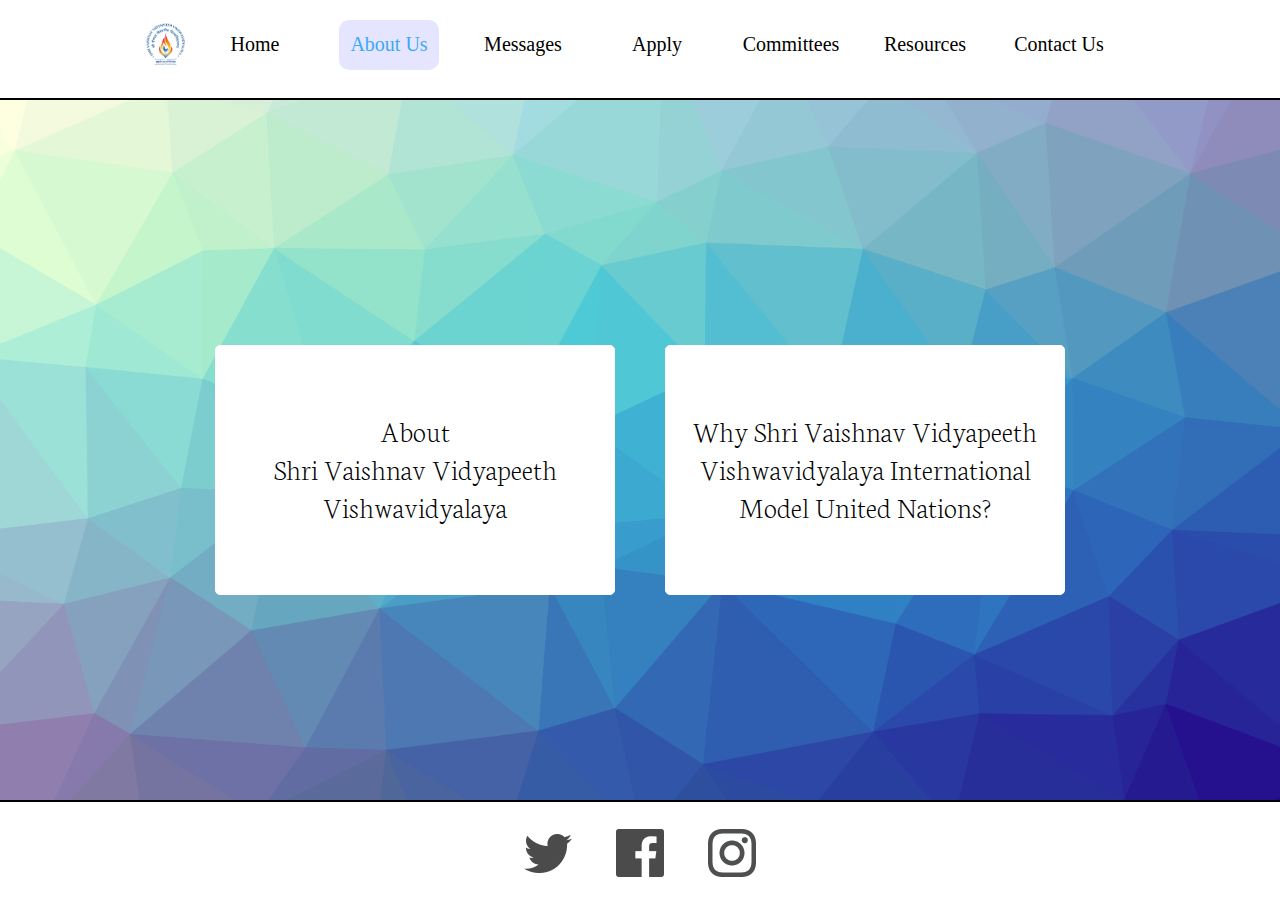
<file: about.html>
<!DOCTYPE html>
<html lang="en">
    <head>
      <meta charset="UTF-8">
      <title>SVVVMUN | About-Us</title>
      <meta name="author" content="Utkarsh Malviya" />
      <link rel="stylesheet" href="css/aboutus.css">
      <link rel="icon" href="favicon.ico?" type="image/x-icon">
      <link href="https://fonts.googleapis.com/css?family=Neuton" rel="stylesheet">
      <script type="text/javascript" src="js/about.js"></script>
    </head>
    <body>
      <header>
        <div class="fixed-width">
          <a id="nav-logo" href="index.html"><img src="svvvlogo.png" alt="LOGO" height="50px" width="50px"></a>
          <nav id="nav-1">
            <a class="link-3" href="index.html"><li class="nav-link">Home</li></a>
            <a class="link-3" href="about.html"><li class="nav-link active">About Us</li></a>
            <a class="link-3" href="messages.html"><li class="nav-link">Messages</li></a>
            <a class="link-3" href="index.html#apply"><li class="nav-link">Apply</li></a>
            <a class="link-3" href="committees.html"><li class="nav-link">Committees</li></a>
            <a class="link-3" href="resources.html"><li class="nav-link">Resources</li></a>
            <a class="link-3" href="contact.html"><li class="nav-link">Contact Us</li></a>
          </nav>
        </div>
      </header>

      <div class="content">
        <div class="content-fixed-width">
          <div onclick='aboutSVVV()' class="aboutSVVV hover">
            <h1>About <br>Shri Vaishnav Vidyapeeth Vishwavidyalaya</h1>
          </div>
          <div onclick='aboutSVVVMUN()' class="aboutSVVVMUN hover">
            <h1>Why Shri Vaishnav Vidyapeeth Vishwavidyalaya International Model United Nations?</h1>
          </div>
          <div id="aboutBoth">
            <div onclick="closeOpenWindow()" id="backButton">
              &#171;
            </div>
            <br />
            <div id="message">
            </div>
          </div>
        </div>
      </div>

      <footer>
        <div class="footer-fixed-width">
          <div class="social-icons">
            <img src="footericons/twitter.png" alt="SVVVIMUN Twitter" />
          </div>
          <div class="social-icons">
            <a href="https://www.facebook.com/SVVVIMUN/?hc_ref=SEARCH" target="_blank"><img src="footericons/facebook.png" alt="SVVVIMUN Facebook" /></a>
          </div>
          <div class="social-icons">
            <img src="footericons/insta.png" alt="SVVVIMUN Instagram" />
          </div>
        </div>
      </footer>
    </body>
</html>
</file>
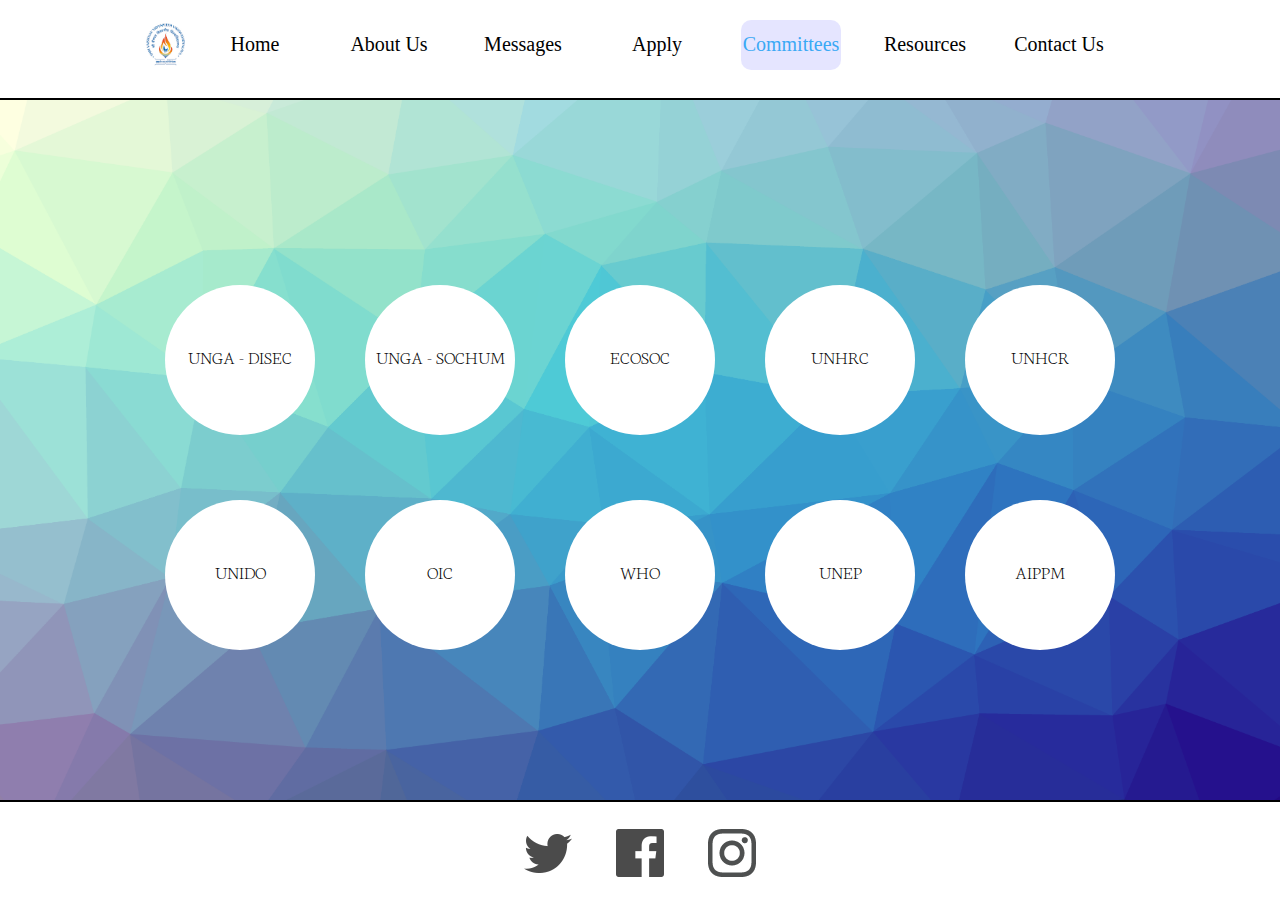
<file: committees.html>
<!DOCTYPE html>
<html lang="en">
    <head>
      <meta charset="UTF-8">
      <title>SVVVMUN | Committees</title>
      <meta name="author" content="Utkarsh Malviya" />
      <link rel="stylesheet" href="css/committees.css">
      <link rel="icon" href="favicon.ico?" type="image/x-icon">
      <link href="https://fonts.googleapis.com/css?family=Neuton" rel="stylesheet">
      <script type="text/javascript" src="js/committees.js"></script>
    </head>
    <body>
      <header>
        <div class="fixed-width">
          <a id="nav-logo" href="index.html"><img src="svvvlogo.png" alt="LOGO" height="50px" width="50px"></a>
          <nav id="nav-1">
            <a class="link-3" href="index.html"><li class="nav-link">Home</li></a>
            <a class="link-3" href="about.html"><li class="nav-link">About Us</li></a>
            <a class="link-3" href="messages.html"><li class="nav-link">Messages</li></a>
            <a class="link-3" href="index.html#apply"><li class="nav-link">Apply</li></a>
            <a class="link-3" href="committees.html"><li class="nav-link active committees-nav-link">Committees</li></a>
            <a class="link-3" href="resources.html"><li class="nav-link">Resources</li></a>
            <a class="link-3" href="contact.html"><li class="nav-link">Contact Us</li></a>
          </nav>
        </div>
      </header>

      <div class="content">
        <div class="content-fixed-width">
            <div id="info">
              <div onclick="closeOpenWindow()" id="backButton">
                &#171;
              </div>
              <br />
              <div id="message">
              </div>
            </div>
            <div onclick='ungaDisec()' class="committees-name">
              <h3>UNGA - DISEC</h3>
            </div>
            <div onclick='ungaSochum()' class="committees-name">
              <h3>UNGA - SOCHUM</h3>
            </div>
            <div onclick='ecosoc()' class="committees-name">
              <h3>ECOSOC</h3>
            </div>
            <div onclick='unhrc()' class="committees-name">
              <h3>UNHRC</h3>
            </div>
            <div onclick='unhcr()' class="committees-name">
              <h3>UNHCR</h3>
            </div>
            <div onclick='unido()' class="committees-name">
              <h3>UNIDO</h3>
            </div>
            <div onclick='oic()' class="committees-name">
              <h3>OIC</h3>
            </div>
            <div onclick='who()' class="committees-name">
              <h3>WHO</h3>
            </div>
            <div onclick='unep()' class="committees-name">
              <h3>UNEP</h3>
            </div>
            <div onclick='aippm()' class="committees-name">
              <h3>AIPPM</h3>
            </div>
        </div>
      </div>

      <footer>
        <div class="footer-fixed-width">
          <div class="social-icons">
            <img src="footericons/twitter.png" alt="SVVVIMUN Twitter" />
          </div>
          <div class="social-icons">
            <a href="https://www.facebook.com/SVVVIMUN/?hc_ref=SEARCH" target="_blank"><img src="footericons/facebook.png" alt="SVVVIMUN Facebook" /></a>
          </div>
          <div class="social-icons">
            <img src="footericons/insta.png" alt="SVVVIMUN Instagram" />
          </div>
        </div>
      </footer>
    </body>
</html>
</file>
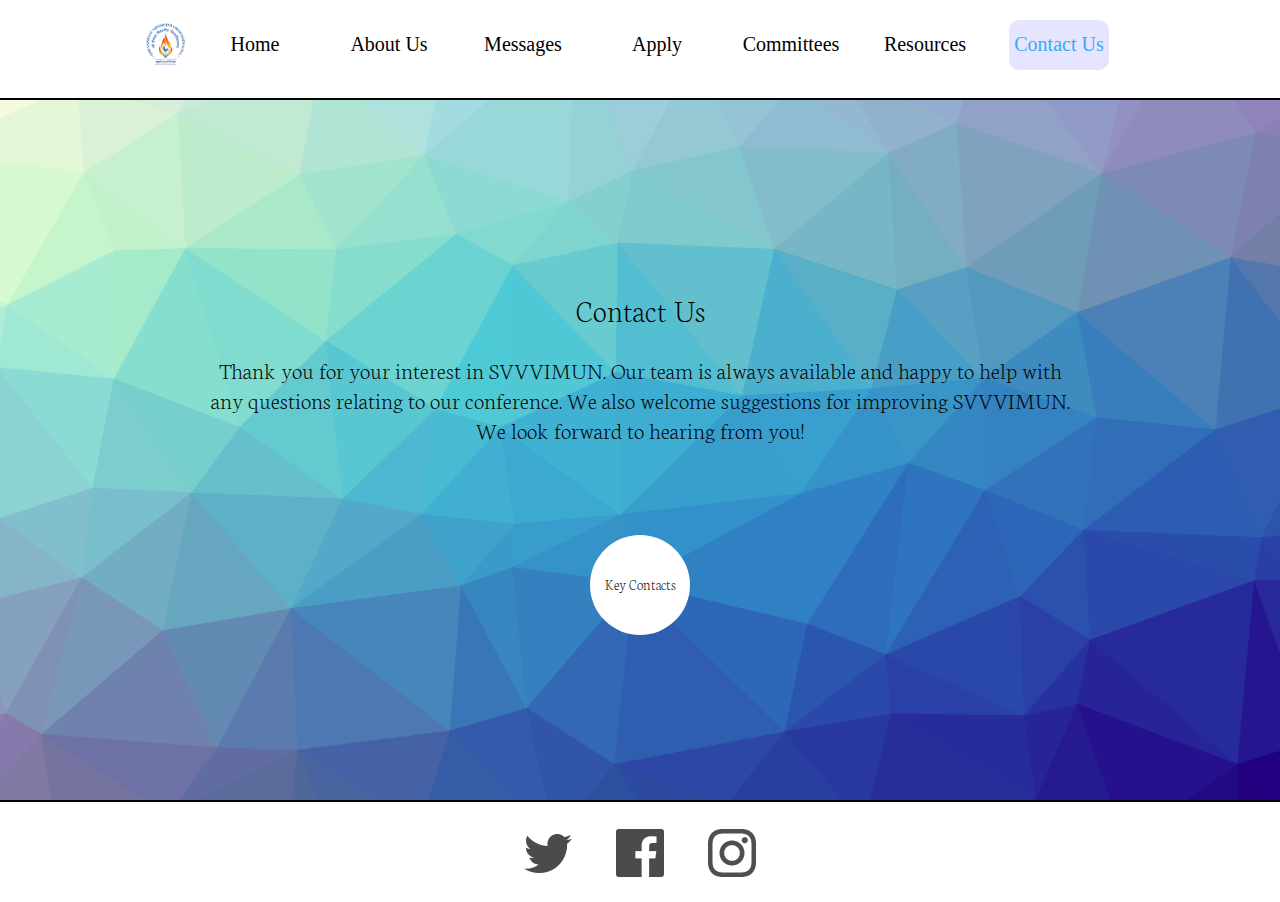
<file: contact.html>
<!DOCTYPE html>
<html lang="en">
    <head>
      <meta charset="UTF-8">
      <title>SVVVMUN | Committees</title>
      <meta name="author" content="Utkarsh Malviya" />
      <link rel="stylesheet" href="css/contact.css" />
      <link rel="icon" href="favicon.ico?" type="image/x-icon" />
      <link href="https://fonts.googleapis.com/css?family=Neuton" rel="stylesheet" />
      <script type="text/javascript" src="js/contact.js"></script>
    </head>
    <body>
      <header>
        <div class="fixed-width">
          <a id="nav-logo" href="index.html"><img src="svvvlogo.png" alt="LOGO" height="50px" width="50px"></a>
          <nav id="nav-1">
            <a class="link-3" href="index.html"><li class="nav-link">Home</li></a>
            <a class="link-3" href="about.html"><li class="nav-link">About Us</li></a>
            <a class="link-3" href="messages.html"><li class="nav-link">Messages</li></a>
            <a class="link-3" href="index.html#apply"><li class="nav-link">Apply</li></a>
            <a class="link-3" href="committees.html"><li class="nav-link">Committees</li></a>
            <a class="link-3" href="resources.html"><li class="nav-link">Resources</li></a>
            <a class="link-3" href="contact.html"><li class="nav-link active">Contact Us</li></a>
          </nav>
        </div>
      </header>

      <div class="content">
        <div class="content-fixed-width">
          <div id="key-contacts-show">
            <div onclick="closeOpenWindow()" id="backButton">
              &#171;
            </div>
            <br />
            <div id="message">
            </div>
          </div>
          <strong><center><h1>Contact Us</h1></center><br />
          <h2>Thank you for your interest in SVVVIMUN. Our team is always available and happy to help with<br/> any questions relating to our conference. We also welcome suggestions for improving SVVVIMUN.</p>
        	<p>We look forward to hearing from you!</h2><br /><br /><br /></strong>
          <div onclick="keycontacts()" class="key-contacts">
            <h2>Key Contacts</h2>
          </div>
        </div>
      </div>

      <footer>
        <div class="footer-fixed-width">
          <div class="social-icons">
            <img src="footericons/twitter.png" alt="SVVVIMUN Twitter" />
          </div>
          <div class="social-icons">
            <a href="https://www.facebook.com/SVVVIMUN/?hc_ref=SEARCH" target="_blank"><img src="footericons/facebook.png" alt="SVVVIMUN Facebook" /></a>
          </div>
          <div class="social-icons">
            <img src="footericons/insta.png" alt="SVVVIMUN Instagram" />
          </div>
        </div>
      </footer>
    </body>
</html>
</file>
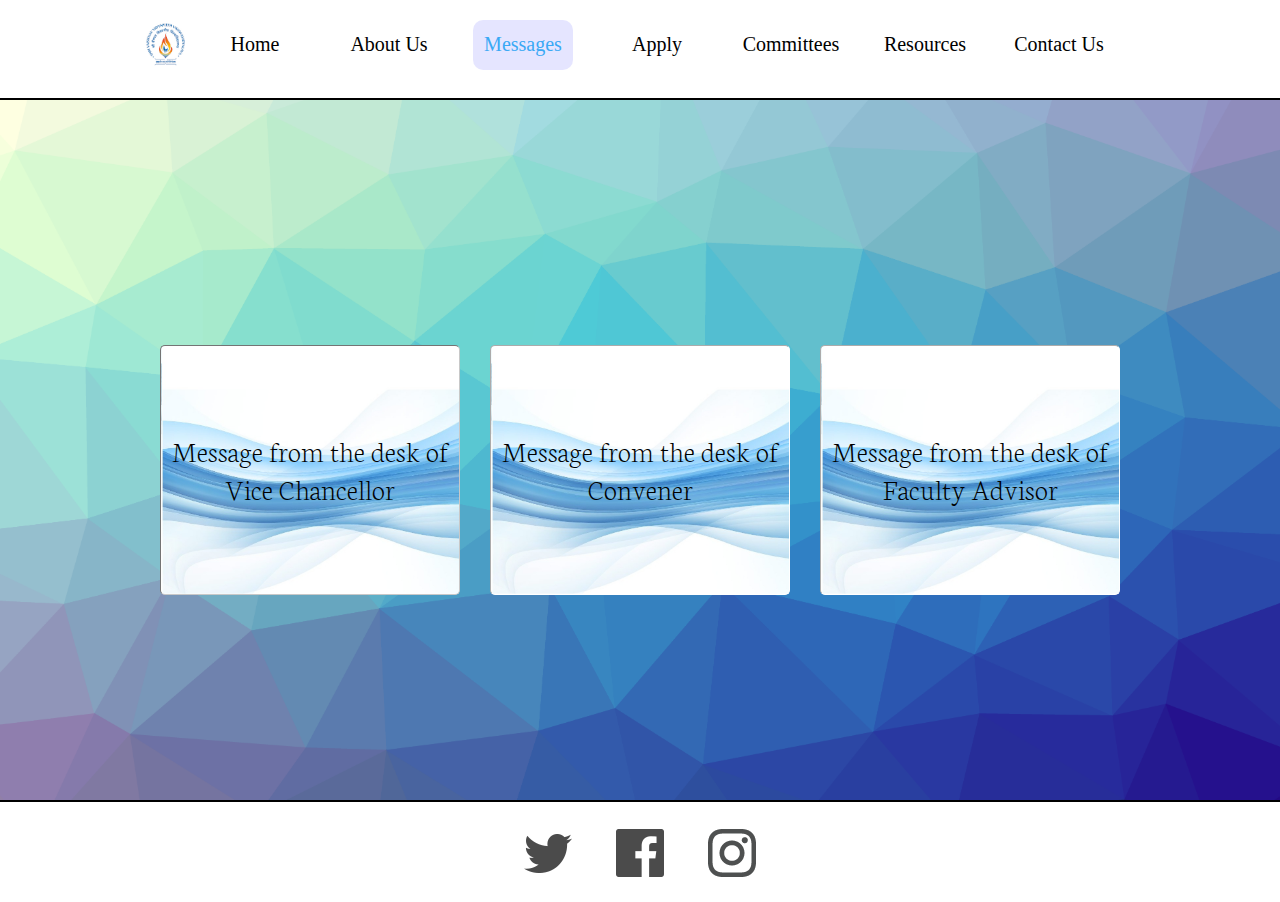
<file: messages.html>
<!DOCTYPE html>
<html lang="en">
    <head>
      <meta charset="UTF-8">
      <title>SVVVMUN | Messages</title>
      <meta name="author" content="Utkarsh Malviya" />
      <link rel="stylesheet" href="css/messages.css">
      <link rel="icon" href="favicon.ico?" type="image/x-icon">
      <link href="https://fonts.googleapis.com/css?family=Neuton" rel="stylesheet">
      <script src="js/messages.js" type="text/javascript"></script>
    </head>
    <body>
      <header>
        <div class="fixed-width">
          <a id="nav-logo" href="index.html"><img src="svvvlogo.png" alt="SVVV MUN" height="50px" width="50px"></a>
          <nav id="nav-1">
              <a class="link-3" href="index.html"><li class="nav-link">Home</li></a>
              <a class="link-3" href="about.html"><li class="nav-link">About Us</li></a>
              <a class="link-3" href="messages.html"><li class="nav-link active">Messages</li></a>
              <a class="link-3" href="index.html#apply"><li class="nav-link">Apply</li></a>
              <a class="link-3" href="committees.html"><li class="nav-link">Committees</li></a>
              <a class="link-3" href="resources.html"><li class="nav-link">Resources</li></a>
              <a class="link-3" href="contact.html"><li class="nav-link">Contact Us</li></a>
          </nav>
        </div>
      </header>

      <div class="content">
        <div class="content-fixed-width">
          <div onclick='messageViceChancellor()' class="messageViceChancellor hover">
            <h1>Message from the desk of Vice Chancellor</h1>
          </div>
          <div onclick='messageConvener()' class="messageConvener hover">
            <h1>Message from the desk of Convener</h1>
          </div>
          <div onclick='messageFaculty()' class="messageFaculty two hover">
            <h1>Message from the desk of Faculty Advisor</h1>
          </div>
          <div id="messageContainer">
            <div onclick="closeOpenWindow()" id="backButton">
              &#171;
            </div>
            <br />
            <div id="message">
            </div>
          </div>
        </div>
      </div>

      <footer>
        <div class="footer-fixed-width">
          <div class="social-icons">
            <img src="footericons/twitter.png" alt="SVVV MUN Twitter" />
          </div>
          <div class="social-icons">
            <a href="https://www.facebook.com/SVVVIMUN/?hc_ref=SEARCH" target="_blank"><img src="footericons/facebook.png" alt="SVVV MUN Facebook" /></a>
          </div>
          <div class="social-icons">
            <img src="footericons/insta.png" alt="SVVV MUN Instagram" />
          </div>
        </div>
      </footer>
    </body>
</html>
</file>
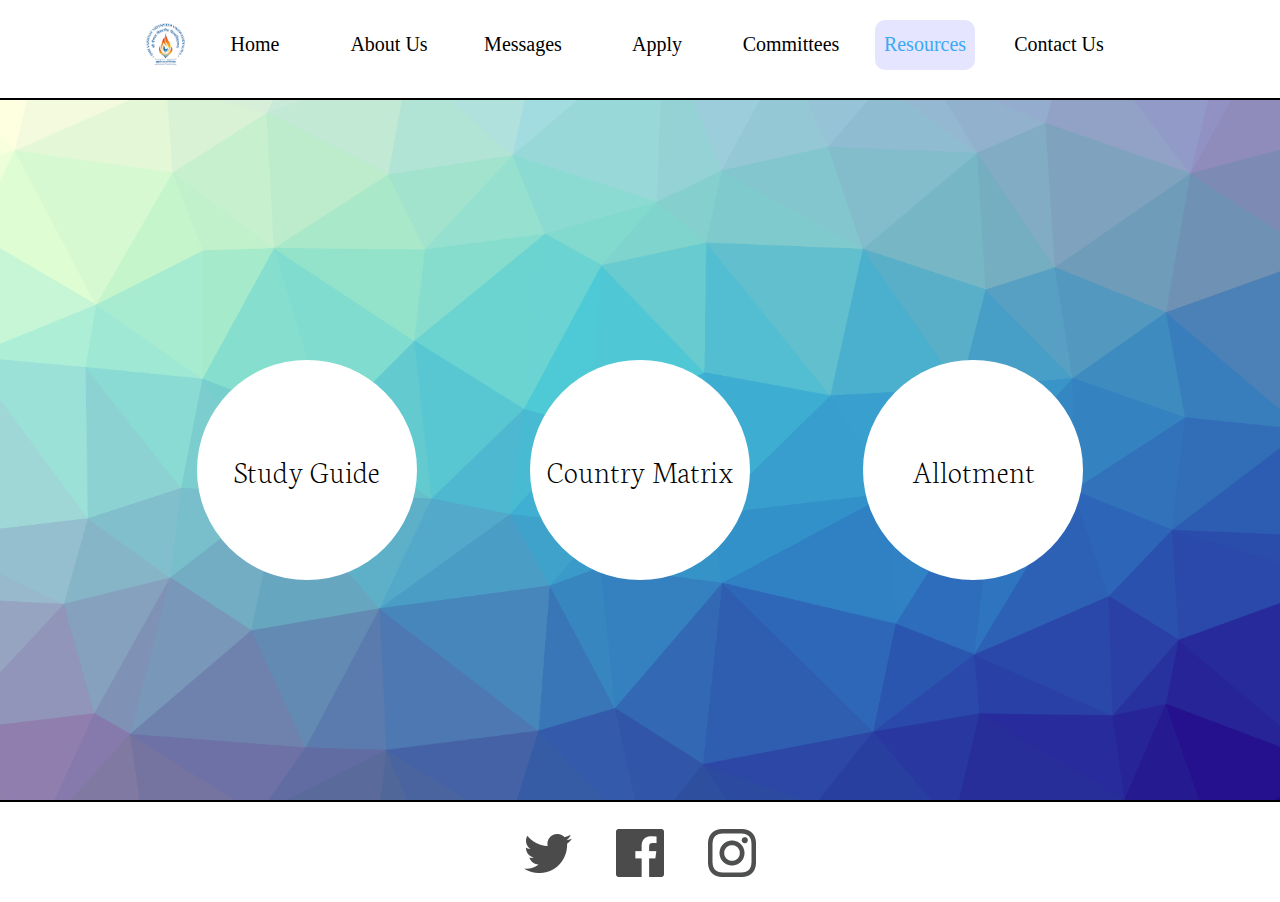
<file: resources.html>
<!DOCTYPE html>
<html lang="en">
    <head>
      <meta charset="UTF-8">
      <title>SVVVMUN | Resources</title>
      <meta name="author" content="Utkarsh Malviya" />
      <link rel="stylesheet" href="css/resources.css">
      <link rel="icon" href="favicon.ico?" type="image/x-icon">
      <link href="https://fonts.googleapis.com/css?family=Neuton" rel="stylesheet">
    </head>
    <body>
      <header>
        <div class="fixed-width">
          <a id="nav-logo" href="index.html"><img src="svvvlogo.png" alt="LOGO" height="50px" width="50px"></a>
          <nav id="nav-1">
            <a class="link-3" href="index.html"><li class="nav-link">Home</li></a>
            <a class="link-3" href="about.html"><li class="nav-link">About Us</li></a>
            <a class="link-3" href="messages.html"><li class="nav-link">Messages</li></a>
            <a class="link-3" href="index.html#apply"><li class="nav-link">Apply</li></a>
            <a class="link-3" href="committees.html"><li class="nav-link">Committees</li></a>
            <a class="link-3" href="resources.html"><li class="nav-link active">Resources</li></a>
            <a class="link-3" href="contact.html"><li class="nav-link">Contact Us</li></a>
          </nav>
        </div>
      </header>

      <div class="content">
        <div class="content-fixed-width">
          <a href="https://drive.google.com/open?id=0Bxt1CYE-sHKwMFduYjNLalM1ZkE" target="_blank">
            <div class="resources-div">
              <h1>Study Guide</h1>
            </div>
          </a>
          <a href="https://docs.google.com/spreadsheets/d/1dJ2saEj3nQvt9vUnHT4yYGHbPG-aIEgXDUqu6BOHErs/edit?usp=sharing" target="_blank">
            <div class="resources-div">
              <h1>Country Matrix</h1>
            </div>
          </a>
          <a href="https://docs.google.com/spreadsheets/d/1lkRGstD__d5Za8KuI3YfaOqFdyMV_nfZqooOb1r3obQ/edit?usp=sharing" target="_blank">
            <div class="resources-div">
              <h1>Allotment</h1>
            </div>
          </a>
        </div>
      </div>

      <footer>
        <div class="footer-fixed-width">
          <div class="social-icons">
            <img src="footericons/twitter.png" alt="SVVVIMUN Twitter" />
          </div>
          <div class="social-icons">
            <a href="https://www.facebook.com/SVVVIMUN/?hc_ref=SEARCH" target="_blank"><img src="footericons/facebook.png" alt="SVVVIMUN Facebook" /></a>
          </div>
          <div class="social-icons">
            <img src="footericons/insta.png" alt="SVVVIMUN Instagram" />
          </div>
        </div>
      </footer>
    </body>
</html>
</file>
<file: css/aboutus.css>
* {
  box-sizing: border-box;
  margin: 0;
  text-decoration: none;
  color: black;
  font-weight: lighter;
}

@media screen and (min-width: 1020px)
{
  .fixed-width{
    width: 1000px;
    height: auto;
    text-align: center;
    margin: 0 auto;
  }

  header {
    width: 100%;
    height: 100px;
    background-color: white;
    position:relative;
    border-bottom: 2px solid black;
    text-align: center;
  }

  li {
    width: 100px;
    display: inline-block;
    margin-left: 15px;
    margin-right: 15px;
    font-size: 20px;
    height: 50px;
    padding-top: 13px;
    transition: 0.4s;
  }

  li:hover {
    border-radius: 10px;
    background-color: rgba(0,0,255,0.1);
    color:#3AA9F5;
  }

  #nav-1{
    height: 100px;
    float:left;
    padding-top: 20px;
    font-family: Raleway;
  }

  .active {
    background-color: rgba(0,0,255,0.1);
    color:#3AA9F5;
    border-radius: 10px;
  }

  #nav-logo {
    padding-top: 20px;
    float: left;
  }
  /*End of Navigation*/

  /*start of content*/
  .content {
    font-family: 'Neuton', serif;
    width: 100%;
    height: 700px;
    padding-top: 130px;
    background-image: url(../bg/bg-4.png);
    background-repeat: no-repeat;
    background-size: cover;
  }

  .content-fixed-width {
    width: 1000px;
    margin: 0 auto;
    height: 500px;
    text-align: center;
    padding-top: 50px;
  }

  .aboutSVVV {
    width: 400px;
    height: 250px;
    float: left;
    margin-top: 65px;
    margin-left: 75px;
    margin-right: 50px;
    padding-top: 65px;
    border: 1px solid rgba(255,255,255,1);
    border-radius: 5px;
    background-color: rgba(255,255,255,1);
    cursor: pointer;
    font-size: 15px;
  }

  .hover:hover {
    margin-top: 60px;
  }

  .aboutSVVVMUN {
    width: 400px;
    height: 250px;
    float: left;
    display: inline-block;
    margin-top: 65px;
    padding-top: 65px;
    border: 1px solid rgba(255,255,255,1);
    border-radius: 5px;
    cursor: pointer;
    background-color: rgba(255,255,255,1);
    font-size: 15px;
  }

  #aboutBoth {
    position: absolute;
    display: none;
    height: 400px;
    width: 1000px;
    border: 1px solid rgba(0,0,255,0.1);
    border-radius: 5px;
    background-color: white;
  }

  #backButton {
    width: 20px;
    height: 20px;
    background-color: rgba(255,0,0,0.5);
    color: black;
    border-radius: 10px;
    margin-top: 10px;
    font-weight: bold;
    margin-left: 10px;
    cursor: pointer;
  }

  #message {
    width: 980px;
    margin-left: 10px;
    height: 350px;
    text-align: left;
    line-height: 25px;
  }
  /*End of contetn*/


  /* start of footer*/
  footer {
    width: 100%;
    height: 100px;
    border-top: 2px solid black;
    background-color: white;
    padding-top: 27px;
  }
  .footer-fixed-width {
    width: 1000px;
    height: 73px;
    text-align: center;
    margin: 0 auto;
  }
  .social-icons{
    opacity:0.7;
    display: inline-block;
    padding-left: 20px;
    padding-right: 20px;
  }
  /* end of footer*/
}

@media screen and (max-width: 1020px)
{
  .fixed-width{
    width: 1000px;
    height: auto;
    text-align: center;
    margin: 0 auto;
  }

  header {
    width: 1020px;
    height: 100px;
    background-color: white;
    position:relative;
    border-bottom: 2px solid black;
    text-align: center;
  }

  li {
    width: 100px;
    display: inline-block;
    margin-left: 15px;
    margin-right: 15px;
    font-size: 20px;
    height: 50px;
    padding-top: 13px;
    transition: 0.4s;
  }

  li:hover {
    border-radius: 10px;
    background-color: rgba(0,0,255,0.1);
    color:#3AA9F5;
  }

  #nav-1{
    height: 100px;
    float:left;
    padding-top: 20px;
    font-family: Raleway;
  }

  .active {
    background-color: rgba(0,0,255,0.1);
    color:#3AA9F5;
    border-radius: 10px;
  }

  #nav-logo {
    padding-top: 20px;
    float: left;
  }
  /*End of Navigation*/

  /*start of content*/
  .content {
    font-family: 'Neuton', serif;
    width: 1020px;
    height: 700px;
    padding-top: 130px;
    background-image: url(../bg/bg-4.png);
    background-repeat: no-repeat;
    background-size: cover;
  }

  .content-fixed-width {
    width: 1000px;
    margin: 0 auto;
    height: 500px;
    text-align: center;
    padding-top: 50px;
  }

  .aboutSVVV {
    width: 400px;
    height: 250px;
    float: left;
    margin-top: 65px;
    margin-left: 75px;
    margin-right: 50px;
    padding-top: 65px;
    border: 1px solid rgba(255,255,255,1);
    border-radius: 5px;
    background-color: rgba(255,255,255,1);
    cursor: pointer;
  }

  .hover:hover {
    margin-top: 60px;
  }

  .aboutSVVVMUN {
    width: 400px;
    height: 250px;
    float: left;
    display: inline-block;
    margin-top: 65px;
    padding-top: 65px;
    border: 1px solid rgba(255,255,255,1);
    border-radius: 5px;
    cursor: pointer;
    background-color: rgba(255,255,255,1);
  }

  #aboutBoth {
    position: absolute;
    display: none;
    height: 400px;
    width: 1000px;
    border: 1px solid rgba(0,0,255,0.1);
    border-radius: 5px;
    background-color: white;
  }

  #backButton {
    width: 20px;
    height: 20px;
    background-color: rgba(255,0,0,0.5);
    color: black;
    border-radius: 10px;
    margin-top: 10px;
    font-weight: bold;
    margin-left: 10px;
    cursor: pointer;
  }

  #message {
    width: 980px;
    margin-left: 10px;
    height: 350px;
    text-align: left;
    line-height: 25px;
  }
  /*End of contetn*/

  /*Start of footer*/
  footer {
    width: 1020px;
    height: 100px;
    border-top: 2px solid black;
    background-color:white;
    padding-top: 27px;
  }
  .footer-fixed-width {
    width: 1000px;
    height: 73px;
    text-align: center;
    margin: 0 auto;
  }
  .social-icons{
    opacity:0.7;
    display: inline-block;
    padding-left: 20px;
    padding-right: 20px;
  }
  /*End of footer*/
}


/*css for scrollbars*/
::-webkit-scrollbar {
    width: 4px;
}

/* Track */
::-webkit-scrollbar-track {
    -webkit-box-shadow: inset 0 0 2px rgba(0,0,0,0.3);
    -webkit-border-radius: 2px;
    border-radius: 2px;
}

/* Handle */
::-webkit-scrollbar-thumb {
    -webkit-border-radius: 2px;
    border-radius: 2px;
    background: rgba(0,0,0,0.5);
    -webkit-box-shadow: inset 0 0 4px rgba(0,0,0,0.3);
}
::-webkit-scrollbar-thumb:window-inactive {
	background: rgba(0,0,0,0.3);
}

::-o-scrollbar {
    width: 4px;
}

/* Track */
::-o-scrollbar-track {
    -webkit-box-shadow: inset 0 0 2px rgba(0,0,0,0.3);
    -webkit-border-radius: 2px;
    border-radius: 2px;
}

/* Handle */
::-o-scrollbar-thumb {
    -webkit-border-radius: 2px;
    border-radius: 2px;
    background: rgba(0,0,0,0.5);
    -webkit-box-shadow: inset 0 0 4px rgba(0,0,0,0.3);
}
::-o-scrollbar-thumb:window-inactive {
	background: rgba(0,0,0,0.3);
}

::-moz-scrollbar {
    width: 4px;
}

/* Track */
::-moz-scrollbar-track {
    -webkit-box-shadow: inset 0 0 2px rgba(0,0,0,0.3);
    -webkit-border-radius: 2px;
    border-radius: 2px;
}

/* Handle */
::-moz-scrollbar-thumb {
    -webkit-border-radius: 2px;
    border-radius: 2px;
    background: rgba(0,0,0,0.5);
    -webkit-box-shadow: inset 0 0 4px rgba(0,0,0,0.3);
}
::-moz-scrollbar-thumb:window-inactive {
	background: rgba(0,0,0,0.3);
}
/*End of css for scrollbar*/
</file>
<file: css/committees.css>
* {
  box-sizing: border-box;
  margin: 0;
  text-decoration: none;
  color: black;
  font-weight: lighter;
}

@media screen and (min-width: 1020px)
{
  .fixed-width{
    width: 1000px;
    height: auto;
    text-align: center;
    margin: 0 auto;
  }

  header {
    width: 100%;
    height: 100px;
    background-color: white;
    position:relative;
    border-bottom: 2px solid black;
    text-align: center;
  }

  li {
    width: 100px;
    display: inline-block;
    margin-left: 15px;
    margin-right: 15px;
    font-size: 20px;
    height: 50px;
    padding-top: 13px;
    transition: 0.4s;
  }

  li:hover {
    border-radius: 10px;
    background-color: rgba(0,0,255,0.1);
    color:#3AA9F5;
  }

  #nav-1{
    height: 100px;
    float:left;
    padding-top: 20px;
    font-family: Raleway;
  }

  .active {
    background-color: rgba(0,0,255,0.1);
    color:#3AA9F5;
    border-radius: 10px;
  }

  #nav-logo {
    padding-top: 20px;
    float: left;
  }
  /*End of Navigation*/

  /*Start of css for content*/
  .content {
    font-family: 'Neuton', serif;
    width: 100%;
    height: 700px;
    padding-top: 120px;
    background-image: url(../bg/bg-4.png);
    background-repeat: no-repeat;
    background-size: cover;
  }
  .content-fixed-width {
    width: 1000px;
    height: 500px;
    margin: 0 auto;
  }
  .committees-name{
    height: 150px;
    width: 150px;
    float: left;
    border-radius: 75px;
    text-align: center;
    padding-top: 60px;
    margin-left: 25px;
    margin-right: 25px;
    margin-top: 65px;
    background-color: rgba(255,255,255,1);
    cursor: pointer;
  }

  .committees-name:hover {
    background-color: rgba(255,255,255,0.8);
  }

  #info {
    position: absolute;
    display: none;
    height: 500px;
    width: 1000px;
    border: 1px solid rgba(0,0,255,0.1);
    border-radius: 5px;
    background-color: white;
    text-align: left;
  }

  #message {
    font-size: 20px;
    line-height: 20px;
    padding: 10px;
  }


  #backButton {
    width: 20px;
    height: 20px;
    background-color: rgba(255,0,0,0.5);
    color: black;
    border-radius: 10px;
    margin-top: 10px;
    font-weight: bold;
    margin-left: 10px;
    cursor: pointer;
    text-align: center;
  }
  /*End of CSS for content*/

  /*Start of footer*/
  footer {
    width: 100%;
    height: 100px;
    border-top: 2px solid black;
    background-color: white;
    padding-top: 27px;
  }
  .footer-fixed-width {
    width: 1000px;
    height: 73px;
    text-align: center;
    margin: 0 auto;
  }
  .social-icons{
    opacity:0.7;
    display: inline-block;
    padding-left: 20px;
    padding-right: 20px;
  }
  /*End of footer*/
}

@media screen and (max-width: 1020px)
{
  .fixed-width{
    width: 1000px;
    height: auto;
    text-align: center;
    margin: 0 auto;
  }

  header {
    width: 1020px;
    height: 100px;
    background-color: white;
    position:relative;
    border-bottom: 2px solid black;
    text-align: center;
  }

  li {
    width: 100px;
    display: inline-block;
    margin-left: 15px;
    margin-right: 15px;
    font-size: 20px;
    height: 50px;
    padding-top: 13px;
    transition: 0.4s;
  }

  li:hover {
    border-radius: 10px;
    background-color: rgba(0,0,255,0.1);
    color:#3AA9F5;
  }

  #nav-1{
    height: 100px;
    float:left;
    padding-top: 20px;
    font-family: Raleway;
  }

  .active {
    background-color: rgba(0,0,255,0.1);
    color:#3AA9F5;
    border-radius: 10px;
  }

  #nav-logo {
    padding-top: 20px;
    float: left;
  }
  /*End of Navigation*/

  /*Start of css for content*/
  /*Start of css for content*/
  .content {
    font-family: 'Neuton', serif;
    width: 1020px;
    height: 700px;
    padding-top: 120px;
    background-image: url(../bg/bg-4.png);
    background-repeat: no-repeat;
    background-size: cover;
  }
  .content-fixed-width {
    width: 1000px;
    height: 500px;
    margin: 0 auto;
  }
  .committees-name{
    height: 150px;
    width: 150px;
    float: left;
    border-radius: 75px;
    text-align: center;
    padding-top: 60px;
    margin-left: 25px;
    margin-right: 25px;
    margin-top: 65px;
    background-color: rgba(255,255,255,1);
    cursor: pointer;
  }

  .committees-name:hover {
    background-color: rgba(255,255,255,0.8);
  }

  #info {
    position: absolute;
    display: none;
    height: 500px;
    width: 1000px;
    border: 1px solid rgba(0,0,255,0.1);
    border-radius: 5px;
    background-color: white;
    text-align: left;
  }

  #message {
    font-size: 20px;
    line-height: 20px;
    padding: 10px;
  }


  #backButton {
    width: 20px;
    height: 20px;
    background-color: rgba(255,0,0,0.5);
    color: black;
    border-radius: 10px;
    margin-top: 10px;
    font-weight: bold;
    margin-left: 10px;
    cursor: pointer;
    text-align: center;
  }
  /*End of CSS for content*/

  /* start of footer*/
  footer {
    width: 1020px;
    height: 100px;
    border-top: 2px solid black;
    background-color: white;
    padding-top: 27px;
  }
  .footer-fixed-width {
    width: 1000px;
    height: 73px;
    text-align: center;
    margin: 0 auto;
  }
  .social-icons{
    opacity:0.7;
    display: inline-block;
    padding-left: 20px;
    padding-right: 20px;
  }
  /*End of Footer*/
}

/*css for scrollbars*/
::-webkit-scrollbar {
    width: 4px;
}

/* Track */
::-webkit-scrollbar-track {
    -webkit-box-shadow: inset 0 0 2px rgba(0,0,0,0.3);
    -webkit-border-radius: 2px;
    border-radius: 2px;
}

/* Handle */
::-webkit-scrollbar-thumb {
    -webkit-border-radius: 2px;
    border-radius: 2px;
    background: rgba(0,0,0,0.5);
    -webkit-box-shadow: inset 0 0 4px rgba(0,0,0,0.3);
}
::-webkit-scrollbar-thumb:window-inactive {
	background: rgba(0,0,0,0.3);
}

::-o-scrollbar {
    width: 4px;
}

/* Track */
::-o-scrollbar-track {
    -webkit-box-shadow: inset 0 0 2px rgba(0,0,0,0.3);
    -webkit-border-radius: 2px;
    border-radius: 2px;
}

/* Handle */
::-o-scrollbar-thumb {
    -webkit-border-radius: 2px;
    border-radius: 2px;
    background: rgba(0,0,0,0.5);
    -webkit-box-shadow: inset 0 0 4px rgba(0,0,0,0.3);
}
::-o-scrollbar-thumb:window-inactive {
	background: rgba(0,0,0,0.3);
}

::-moz-scrollbar {
    width: 4px;
}

/* Track */
::-moz-scrollbar-track {
    -webkit-box-shadow: inset 0 0 2px rgba(0,0,0,0.3);
    -webkit-border-radius: 2px;
    border-radius: 2px;
}

/* Handle */
::-moz-scrollbar-thumb {
    -webkit-border-radius: 2px;
    border-radius: 2px;
    background: rgba(0,0,0,0.5);
    -webkit-box-shadow: inset 0 0 4px rgba(0,0,0,0.3);
}
::-moz-scrollbar-thumb:window-inactive {
	background: rgba(0,0,0,0.3);
}
/*End of css for scrollbar*/
</file>
<file: css/contact.css>
* {
  box-sizing: border-box;
  margin: 0;
  text-decoration: none;
  color: black;
  font-weight: lighter;
}

@media screen and (min-width: 1020px)
{
  .fixed-width{
    width: 1000px;
    height: auto;
    text-align: center;
    margin: 0 auto;
  }

  header {
    width: 100%;
    height: 100px;
    background-color: white;
    position:relative;
    border-bottom: 2px solid black;
    text-align: center;
  }

  li {
    width: 100px;
    display: inline-block;
    margin-left: 15px;
    margin-right: 15px;
    font-size: 20px;
    height: 50px;
    padding-top: 13px;
    transition: 0.4s;
  }

  li:hover {
    border-radius: 10px;
    background-color: rgba(0,0,255,0.1);
    color:#3AA9F5;
  }

  #nav-1{
    height: 100px;
    float:left;
    padding-top: 20px;
    font-family: Raleway;
  }

  .active {
    background-color: rgba(0,0,255,0.1);
    color:#3AA9F5;
    border-radius: 10px;
  }

  #nav-logo {
    padding-top: 20px;
    float: left;
  }
  /*End of Navigation*/

  .content {
    font-family: 'Neuton', serif;
    width: 100%;
    height:700px;
    padding-top: 120px;
    background-image: url(../bg/bg-4.png);
    background-repeat: no-repeat;
    background-size: cover;
    background-position: bottom;
  }
  .content-fixed-width {
    width: 1000px;
    height: 500px;
    margin: 0 auto;
    text-align: center;
    line-height: 30px;
    padding-top: 75px;
  }

  .key-contacts {
    width: 100px;
    height: 100px;
    margin: 0 auto;
    cursor: pointer;
    background-color: rgba(255,255,255,1);
    border-radius: 50px;
    padding-top: 35px;
    font-size: 10px;
  }
  #key-contacts-show{
    display: none;
    background-color: white;
    position: absolute;
    width: 1000px;
    height: 400px;
    border-radius: 5px;
    border: 1px solid rgba(0,0,255,0.1);
    text-align: left;
    overflow: auto;
    padding-left: 10px;
    padding-right: 10px;
  }

  .key-contacts:hover {
    background-color: rgba(255,255,255,0.8);
  }

  #backButton {
    width: 20px;
    height: 20px;
    background-color: rgba(255,0,0,0.5);
    color: black;
    border-radius: 10px;
    margin-top: 10px;
    font-weight: bold;
    cursor: pointer;
    text-align: center;
    padding-bottom: 8px;
  }
  /*Start of footer*/
  footer {
    width: 100%;
    height: 100px;
    border-top: 2px solid black;
    background-color: white;
    padding-top: 27px;
  }
  .footer-fixed-width {
    width: 1000px;
    height: 73px;
    text-align: center;
    margin: 0 auto;
  }
  .social-icons{
    opacity:0.7;
    display: inline-block;
    padding-left: 20px;
    padding-right: 20px;
  }
  /*End of footer*/
}

@media screen and (max-width: 1020px)
{
  .fixed-width{
    width: 1000px;
    height: auto;
    text-align: center;
    margin: 0 auto;
  }

  header {
    width: 1020px;
    height: 100px;
    background-color: white;
    position:relative;
    border-bottom: 2px solid black;
    text-align: center;
  }

  li {
    width: 100px;
    display: inline-block;
    margin-left: 15px;
    margin-right: 15px;
    font-size: 20px;
    height: 50px;
    padding-top: 13px;
    transition: 0.4s;
  }

  li:hover {
    border-radius: 10px;
    background-color: rgba(0,0,255,0.1);
    color:#3AA9F5;
  }

  #nav-1{
    height: 100px;
    float:left;
    padding-top: 20px;
    font-family: Raleway;
  }

  .active {
    background-color: rgba(0,0,255,0.1);
    color:#3AA9F5;
    border-radius: 10px;
  }

  #nav-logo {
    padding-top: 20px;
    float: left;
  }
  /*End of Navigation*/

  .content {
    font-family: 'Neuton', serif;
    width: 1020px;
    height:700px;
    padding-top: 120px;
    background-image: url(../bg/bg-4.png);
    background-repeat: no-repeat;
    background-size: cover;
  }
  .content-fixed-width {
    width: 1000px;
    height: 500px;
    margin: 0 auto;
    text-align: center;
    line-height: 30px;
    padding-top: 75px;
  }

  .key-contacts {
    width: 100px;
    height: 100px;
    margin: 0 auto;
    cursor: pointer;
    background-color: rgba(255,255,255,1);
    border-radius: 50px;
    padding-top: 35px;
    font-size: 10px;
  }
  #key-contacts-show{
    display: none;
    background-color: white;
    position: absolute;
    width: 1000px;
    height: 400px;
    border-radius: 5px;
    border: 1px solid rgba(0,0,255,0.1);
    text-align: left;
    overflow: auto;
    padding-left: 10px;
    padding-right: 10px;
  }

  .key-contacts:hover {
    background-color: rgba(255,255,255,0.8);
  }

  #backButton {
    width: 20px;
    height: 20px;
    background-color: rgba(255,0,0,0.5);
    color: black;
    border-radius: 10px;
    margin-top: 10px;
    font-weight: bold;
    cursor: pointer;
    text-align: center;
    padding-bottom: 8px;
  }

  /* start of footer*/
  footer {
    width: 1020px;
    height: 100px;
    border-top: 2px solid black;
    background-color: white;
    padding-top: 27px;
  }
  .footer-fixed-width {
    width: 1000px;
    height: 73px;
    text-align: center;
    margin: 0 auto;
  }
  .social-icons{
    opacity:0.7;
    display: inline-block;
    padding-left: 20px;
    padding-right: 20px;
  }
  /*End of Footer*/
}

/*css for scrollbars*/
::-webkit-scrollbar {
    width: 4px;
}

/* Track */
::-webkit-scrollbar-track {
    -webkit-box-shadow: inset 0 0 2px rgba(0,0,0,0.3);
    -webkit-border-radius: 2px;
    border-radius: 2px;
}

/* Handle */
::-webkit-scrollbar-thumb {
    -webkit-border-radius: 2px;
    border-radius: 2px;
    background: rgba(0,0,0,0.5);
    -webkit-box-shadow: inset 0 0 4px rgba(0,0,0,0.3);
}
::-webkit-scrollbar-thumb:window-inactive {
	background: rgba(0,0,0,0.3);
}

::-o-scrollbar {
    width: 4px;
}

/* Track */
::-o-scrollbar-track {
    -webkit-box-shadow: inset 0 0 2px rgba(0,0,0,0.3);
    -webkit-border-radius: 2px;
    border-radius: 2px;
}

/* Handle */
::-o-scrollbar-thumb {
    -webkit-border-radius: 2px;
    border-radius: 2px;
    background: rgba(0,0,0,0.5);
    -webkit-box-shadow: inset 0 0 4px rgba(0,0,0,0.3);
}
::-o-scrollbar-thumb:window-inactive {
	background: rgba(0,0,0,0.3);
}

::-moz-scrollbar {
    width: 4px;
}

/* Track */
::-moz-scrollbar-track {
    -webkit-box-shadow: inset 0 0 2px rgba(0,0,0,0.3);
    -webkit-border-radius: 2px;
    border-radius: 2px;
}

/* Handle */
::-moz-scrollbar-thumb {
    -webkit-border-radius: 2px;
    border-radius: 2px;
    background: rgba(0,0,0,0.5);
    -webkit-box-shadow: inset 0 0 4px rgba(0,0,0,0.3);
}
::-moz-scrollbar-thumb:window-inactive {
	background: rgba(0,0,0,0.3);
}
/*End of css for scrollbar*/
</file>
<file: css/messages.css>
* {
  box-sizing: border-box;
  margin: 0;
  text-decoration: none;
  color: black;
  font-weight: lighter;
}

@media screen and (min-width: 1020px)
{
  .fixed-width{
    width: 1000px;
    height: auto;
    text-align: center;
    margin: 0 auto;
  }

  header {
    width: 100%;
    height: 100px;
    background-color: white;
    position:relative;
    border-bottom: 2px solid black;
    text-align: center;
  }

  li {
    width: 100px;
    display: inline-block;
    margin-left: 15px;
    margin-right: 15px;
    font-size: 20px;
    height: 50px;
    padding-top: 13px;
    transition: 0.4s;
  }

  li:hover {
    border-radius: 10px;
    background-color: rgba(0,0,255,0.1);
    color:#3AA9F5;
  }

  #nav-1{
    height: 100px;
    float:left;
    padding-top: 20px;
    font-family: Raleway;
  }

  .active {
    background-color: rgba(0,0,255,0.1);
    color:#3AA9F5;
    border-radius: 10px;
  }

  #nav-logo {
    padding-top: 20px;
    float: left;
  }
  /*End of Navigation*/

  /*start of content*/
  .content {
    font-family: 'Neuton', serif;
    width: 100%;
    height: 700px;
    padding-top: 120px;
    background-image: url(../bg/bg-4.png);
    background-repeat: no-repeat;
    background-size: cover;
  }

  .content-fixed-width {
    width: 1000px;
    margin: 0 auto;
    height: 500px;
    text-align: center;
  }

  .messageViceChancellor {
    width: 300px;
    height: 250px;
    float: left;
    background-color: rgba(255,255,255,0.7);
    border: 1px inset rgba(200,200,200,1);
    border-radius: 5px;
    cursor: pointer;
    margin-left: 20px;
    margin-right: 30px;
    padding-top: 85px;
    margin-top: 125px;
    font-size: 15px;
    background-image: url(../bg/bg-5.jpg);
    background-position:bottom;
    background-size: cover;
    background-repeat: no-repeat;
  }
  .messageConvener {
    width: 300px;
    height: 250px;
    float: left;
    background-color: rgba(255,255,255,0.7);
    border: 1px inset rgba(255,255,255,1);
    border-radius: 5px;
    cursor: pointer;
    margin-right: 30px;
    padding-top: 85px;
    margin-top: 125px;
    font-size: 15px;
    background-image: url(../bg/bg-5.jpg);
    background-position:bottom;
    background-size: cover;
    background-repeat: no-repeat;
  }
  .messageFaculty {
    width: 300px;
    height: 250px;
    float: left;
    background-color: rgba(255,255,255,0.7);
    border: 1px inset rgba(255,255,255,1);
    border-radius: 5px;
    cursor: pointer;
    padding-top: 85px;
    margin-top: 125px;
    font-size: 15px;
    background-image: url(../bg/bg-5.jpg);
    background-position:bottom;
    background-size: cover;
    background-repeat: no-repeat;
  }

  .hover:hover {
    margin-top: 115px;
  }

  #messageContainer {
    width: 1000px;
    height: 500px;
    display: none;
    position: absolute;
    border: 1px solid rgba(0,0,255,0.1);
    border-radius: 5px;
    background-color: white;
    text-align: left;
    overflow: auto;
    padding-left: 10px;
    padding-right: 10px;
    line-height: 20px;
  }

  #backButton {
    width: 20px;
    height: 20px;
    background-color: rgba(255,0,0,0.5);
    color: black;
    border-radius: 10px;
    margin-top: 10px;
    font-weight: bold;
    margin-left: 0px;
    cursor: pointer;
    text-align: center;
  }


  /*End of content*/
  /*Start of footer*/
  footer {
    width: 100%;
    height: 100px;
    border-top: 2px solid black;
    background-color: white;
    padding-top: 27px;
  }
  .footer-fixed-width {
    width: 1000px;
    height: 73px;
    text-align: center;
    margin: 0 auto;
  }
  .social-icons{
    opacity:0.7;
    display: inline-block;
    padding-left: 20px;
    padding-right: 20px;
  }
  /*End of footer*/
}

@media screen and (max-width: 1020px)
{
  .fixed-width{
    width: 1000px;
    height: auto;
    text-align: center;
    margin: 0 auto;
  }

  header {
    width: 1020px;
    height: 100px;
    background-color: white;
    position:relative;
    border-bottom: 2px solid black;
    text-align: center;
  }

  li {
    width: 100px;
    display: inline-block;
    margin-left: 15px;
    margin-right: 15px;
    font-size: 20px;
    height: 50px;
    padding-top: 13px;
    transition: 0.4s;
  }

  li:hover {
    border-radius: 10px;
    background-color: rgba(0,0,255,0.1);
    color:#3AA9F5;
  }

  #nav-1{
    height: 100px;
    float:left;
    padding-top: 20px;
    font-family: Raleway;
  }

  .active {
    background-color: rgba(0,0,255,0.1);
    color:#3AA9F5;
    border-radius: 10px;
  }

  #nav-logo {
    padding-top: 20px;
    float: left;
  }
  /*End of Navigation*/

  .content {
    font-family: 'Neuton', serif;
    width: 1020px;
    height: 700px;
    padding-top: 120px;
    background-image: url(../bg/bg-4.png);
    background-repeat: no-repeat;
    background-size: cover;
  }

  .content-fixed-width {
    width: 1000px;
    margin: 0 auto;
    height: 500px;
    text-align: center;
  }

  .messageViceChancellor {
    width: 300px;
    height: 250px;
    float: left;
    background-color: rgba(255,255,255,0.7);
    border: 1px inset rgba(255,255,255,1);
    border-radius: 5px;
    cursor: pointer;
    margin-left: 20px;
    margin-right: 30px;
    padding-top: 85px;
    margin-top: 125px;
    font-size: 15px;
    background-image: url(../bg/bg-5.jpg);
    background-position:bottom;
    background-size: cover;
    background-repeat: no-repeat;
  }
  .messageConvener {
    width: 300px;
    height: 250px;
    float: left;
    background-color: rgba(255,255,255,0.7);
    border: 1px inset rgba(255,255,255,1);
    border-radius: 5px;
    cursor: pointer;
    margin-right: 30px;
    padding-top: 85px;
    margin-top: 125px;
    font-size: 15px;
    background-image: url(../bg/bg-5.jpg);
    background-position:bottom;
    background-size: cover;
    background-repeat: no-repeat;
  }
  .messageFaculty {
    width: 300px;
    height: 250px;
    float: left;
    background-color: rgba(255,255,255,0.7);
    border: 1px inset rgba(255,255,255,1);
    border-radius: 5px;
    cursor: pointer;
    padding-top: 85px;
    margin-top: 125px;
    font-size: 15px;
    background-image: url(../bg/bg-5.jpg);
    background-position:bottom;
    background-size: cover;
    background-repeat: no-repeat;
  }

  .hover:hover {
    margin-top: 115px;
  }

  #messageContainer {
    width: 1000px;
    height: 500px;
    display: none;
    position: absolute;
    border: 1px solid rgba(0,0,255,0.1);
    border-radius: 5px;
    background-color: white;
    text-align: left;
    overflow: auto;
    padding-left: 10px;
    padding-right: 10px;
    line-height: 20px;
  }

  #backButton {
    width: 20px;
    height: 20px;
    background-color: rgba(255,0,0,0.5);
    color: black;
    border-radius: 10px;
    margin-top: 10px;
    font-weight: bold;
    margin-left: 0px;
    cursor: pointer;
    text-align: center;
  }


  /*End of content*/
  /* start of footer*/
  footer {
    width: 1020px;
    height: 100px;
    border-top: 2px solid black;
    background-color: white;
    padding-top: 27px;
  }
  .footer-fixed-width {
    width: 1000px;
    height: 73px;
    text-align: center;
    margin: 0 auto;
  }
  .social-icons{
    opacity:0.7;
    display: inline-block;
    padding-left: 20px;
    padding-right: 20px;
  }
  /*End of Footer*/
}

/*css for scrollbars*/
::-webkit-scrollbar {
    width: 4px;
}

/* Track */
::-webkit-scrollbar-track {
    -webkit-box-shadow: inset 0 0 2px rgba(0,0,0,0.3);
    -webkit-border-radius: 2px;
    border-radius: 2px;
}

/* Handle */
::-webkit-scrollbar-thumb {
    -webkit-border-radius: 2px;
    border-radius: 2px;
    background: rgba(0,0,0,0.5);
    -webkit-box-shadow: inset 0 0 4px rgba(0,0,0,0.3);
}
::-webkit-scrollbar-thumb:window-inactive {
	background: rgba(0,0,0,0.3);
}

::-o-scrollbar {
    width: 4px;
}

/* Track */
::-o-scrollbar-track {
    -webkit-box-shadow: inset 0 0 2px rgba(0,0,0,0.3);
    -webkit-border-radius: 2px;
    border-radius: 2px;
}

/* Handle */
::-o-scrollbar-thumb {
    -webkit-border-radius: 2px;
    border-radius: 2px;
    background: rgba(0,0,0,0.5);
    -webkit-box-shadow: inset 0 0 4px rgba(0,0,0,0.3);
}
::-o-scrollbar-thumb:window-inactive {
	background: rgba(0,0,0,0.3);
}

::-moz-scrollbar {
    width: 4px;
}

/* Track */
::-moz-scrollbar-track {
    -webkit-box-shadow: inset 0 0 2px rgba(0,0,0,0.3);
    -webkit-border-radius: 2px;
    border-radius: 2px;
}

/* Handle */
::-moz-scrollbar-thumb {
    -webkit-border-radius: 2px;
    border-radius: 2px;
    background: rgba(0,0,0,0.5);
    -webkit-box-shadow: inset 0 0 4px rgba(0,0,0,0.3);
}
::-moz-scrollbar-thumb:window-inactive {
	background: rgba(0,0,0,0.3);
}
/*End of css for scrollbar*/
</file>
<file: css/resources.css>
* {
  box-sizing: border-box;
  margin: 0;
  text-decoration: none;
  color: black;
  font-weight: lighter;
}

@media screen and (min-width: 1020px)
{
  .fixed-width{
    width: 1000px;
    height: auto;
    text-align: center;
    margin: 0 auto;
  }

  header {
    width: 100%;
    height: 100px;
    background-color: white;
    position:relative;
    border-bottom: 2px solid black;
    text-align: center;
  }

  li {
    width: 100px;
    display: inline-block;
    margin-left: 15px;
    margin-right: 15px;
    font-size: 20px;
    height: 50px;
    padding-top: 13px;
    transition: 0.4s;
  }

  li:hover {
    border-radius: 10px;
    background-color: rgba(0,0,255,0.1);
    color:#3AA9F5;
  }

  #nav-1{
    height: 100px;
    float:left;
    padding-top: 20px;
    font-family: Raleway;
  }

  .active {
    background-color: rgba(0,0,255,0.1);
    color:#3AA9F5;
    border-radius: 10px;
  }

  #nav-logo {
    padding-top: 20px;
    float: left;
  }
  /*End of Navigation*/

  .content {
    font-family: 'Neuton', serif;
    width: 100%;
    height: 700px;
    padding-top: 120px;
    background-image: url(../bg/bg-4.png);
    background-repeat: no-repeat;
    background-size: cover;
  }
  .content-fixed-width {
    width: 1000px;
    height: 500px;
    margin: 0 auto;
    text-align: center;
    padding-top: 140px;
  }

  .resources-div{
    display: inline-block;
    margin-left: 55px;
    margin-right: 55px;
    width: 220px;
    height: 220px;
    border-radius: 110px;
    background-color: rgba(255,255,255,1);
    padding-top: 90px;
  }

  .resources-div:hover {
    background-color: rgba(255,255,255,0.8);
  }
  /*Start of footer*/
  footer {
    width: 100%;
    height: 100px;
    border-top: 2px solid black;
    background-color: white;
    padding-top: 27px;
  }
  .footer-fixed-width {
    width: 1000px;
    height: 73px;
    text-align: center;
    margin: 0 auto;
  }
  .social-icons{
    opacity:0.7;
    display: inline-block;
    padding-left: 20px;
    padding-right: 20px;
  }
  /*End of footer*/
}

@media screen and (max-width: 1020px)
{
  .fixed-width{
    width: 1000px;
    height: auto;
    text-align: center;
    margin: 0 auto;
  }

  header {
    width: 1020px;
    height: 100px;
    background-color: white;
    position:relative;
    border-bottom: 2px solid black;
    text-align: center;
  }

  li {
    width: 100px;
    display: inline-block;
    margin-left: 15px;
    margin-right: 15px;
    font-size: 20px;
    height: 50px;
    padding-top: 13px;
    transition: 0.4s;
  }

  li:hover {
    border-radius: 10px;
    background-color: rgba(0,0,255,0.1);
    color:#3AA9F5;
  }

  #nav-1{
    height: 100px;
    float:left;
    padding-top: 20px;
    font-family: Raleway;
  }

  .active {
    background-color: rgba(0,0,255,0.1);
    color:#3AA9F5;
    border-radius: 10px;
  }

  #nav-logo {
    padding-top: 20px;
    float: left;
  }
  /*End of Navigation*/
  .content {
    font-family: 'Neuton', serif;
    width: 1020px;
    height: 700px;
    padding-top: 46px;
    background-image: url(../bg/bg-4.png);
    background-repeat: no-repeat;
    background-size: cover;
  }
  .content-fixed-width {
    width: 1000px;
    height: 500px;
    margin: 0 auto;
    text-align: center;
  }

  .resources-div{
    display: inline-block;
    margin-left: 55px;
    margin-right: 55px;
    width: 220px;
    height: 220px;
    border-radius: 110px;
    background-color: rgba(255,255,255,1);
    padding-top: 90px;
    margin-top: 140px;
  }

  .resources-div:hover {
    background-color: rgba(255,255,255,0.8);
  }
  /* start of footer*/
  footer {
    width: 1020px;
    height: 100px;
    border-top: 2px solid black;
    background-color: white;
    padding-top: 27px;
  }
  .footer-fixed-width {
    width: 1000px;
    height: 73px;
    text-align: center;
    margin: 0 auto;
  }
  .social-icons{
    opacity:0.7;
    display: inline-block;
    padding-left: 20px;
    padding-right: 20px;
  }
  /*End of Footer*/
}

/*css for scrollbars*/
::-webkit-scrollbar {
    width: 4px;
}

/* Track */
::-webkit-scrollbar-track {
    -webkit-box-shadow: inset 0 0 2px rgba(0,0,0,0.3);
    -webkit-border-radius: 2px;
    border-radius: 2px;
}

/* Handle */
::-webkit-scrollbar-thumb {
    -webkit-border-radius: 2px;
    border-radius: 2px;
    background: rgba(0,0,0,0.5);
    -webkit-box-shadow: inset 0 0 4px rgba(0,0,0,0.3);
}
::-webkit-scrollbar-thumb:window-inactive {
	background: rgba(0,0,0,0.3);
}

::-o-scrollbar {
    width: 4px;
}

/* Track */
::-o-scrollbar-track {
    -webkit-box-shadow: inset 0 0 2px rgba(0,0,0,0.3);
    -webkit-border-radius: 2px;
    border-radius: 2px;
}

/* Handle */
::-o-scrollbar-thumb {
    -webkit-border-radius: 2px;
    border-radius: 2px;
    background: rgba(0,0,0,0.5);
    -webkit-box-shadow: inset 0 0 4px rgba(0,0,0,0.3);
}
::-o-scrollbar-thumb:window-inactive {
	background: rgba(0,0,0,0.3);
}

::-moz-scrollbar {
    width: 4px;
}

/* Track */
::-moz-scrollbar-track {
    -webkit-box-shadow: inset 0 0 2px rgba(0,0,0,0.3);
    -webkit-border-radius: 2px;
    border-radius: 2px;
}

/* Handle */
::-moz-scrollbar-thumb {
    -webkit-border-radius: 2px;
    border-radius: 2px;
    background: rgba(0,0,0,0.5);
    -webkit-box-shadow: inset 0 0 4px rgba(0,0,0,0.3);
}
::-moz-scrollbar-thumb:window-inactive {
	background: rgba(0,0,0,0.3);
}
/*End of css for scrollbar*/
</file>
